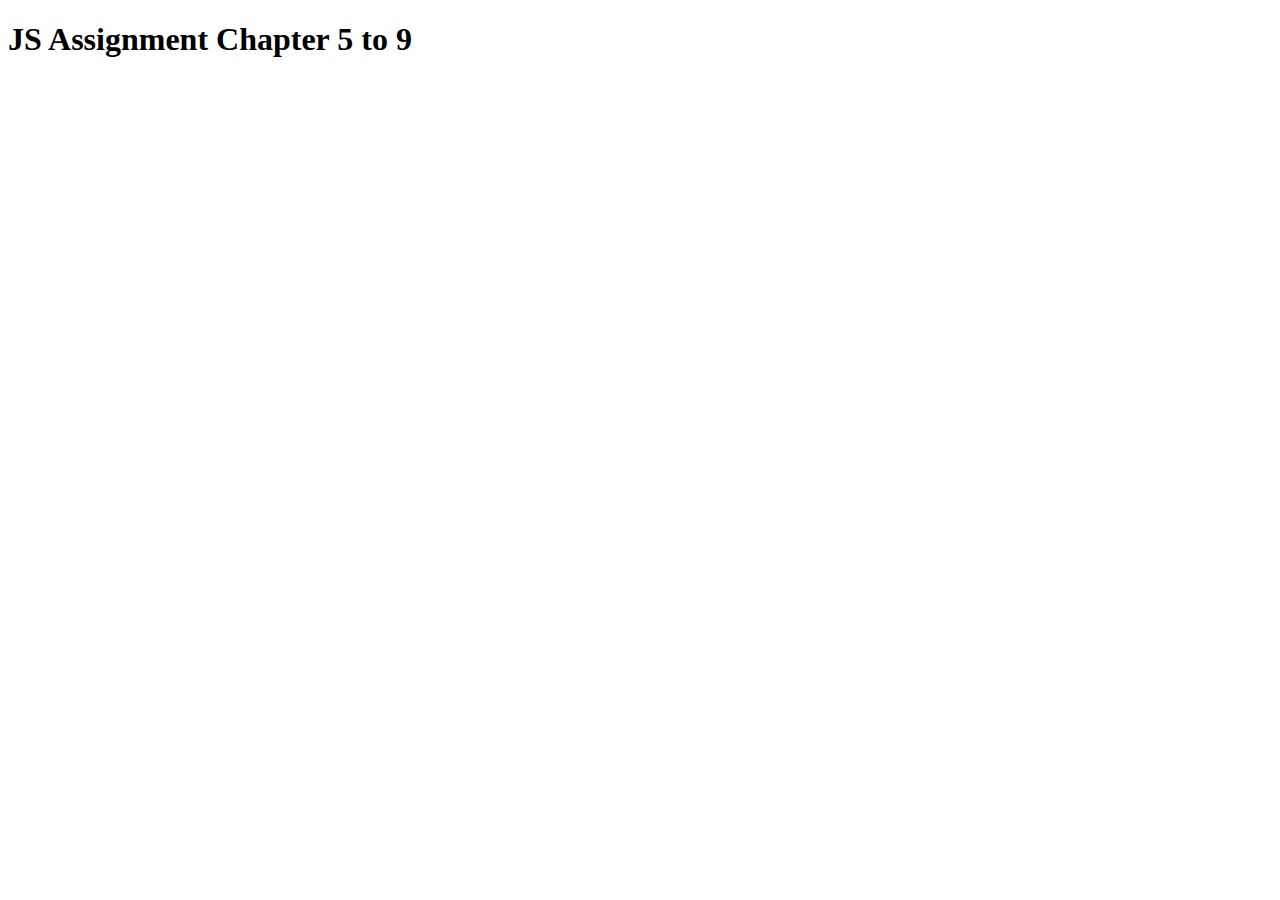
<file: JS Assignemt Ch#5 to 9/index.html>
<!DOCTYPE html>
<html lang="en">
<head>
    <meta charset="UTF-8">
    <meta http-equiv="X-UA-Compatible" content="IE=edge">
    <meta name="viewport" content="width=device-width, initial-scale=1.0">
    <title>JS Assignment Ch# 5 to 6</title>
</head>
<body>
    <h1>JS Assignment Chapter 5 to 9 </h1>
   


    <script src="app.js" ></script>
    <script src="chapter5.js" ></script>
</body>
</html>
</file>
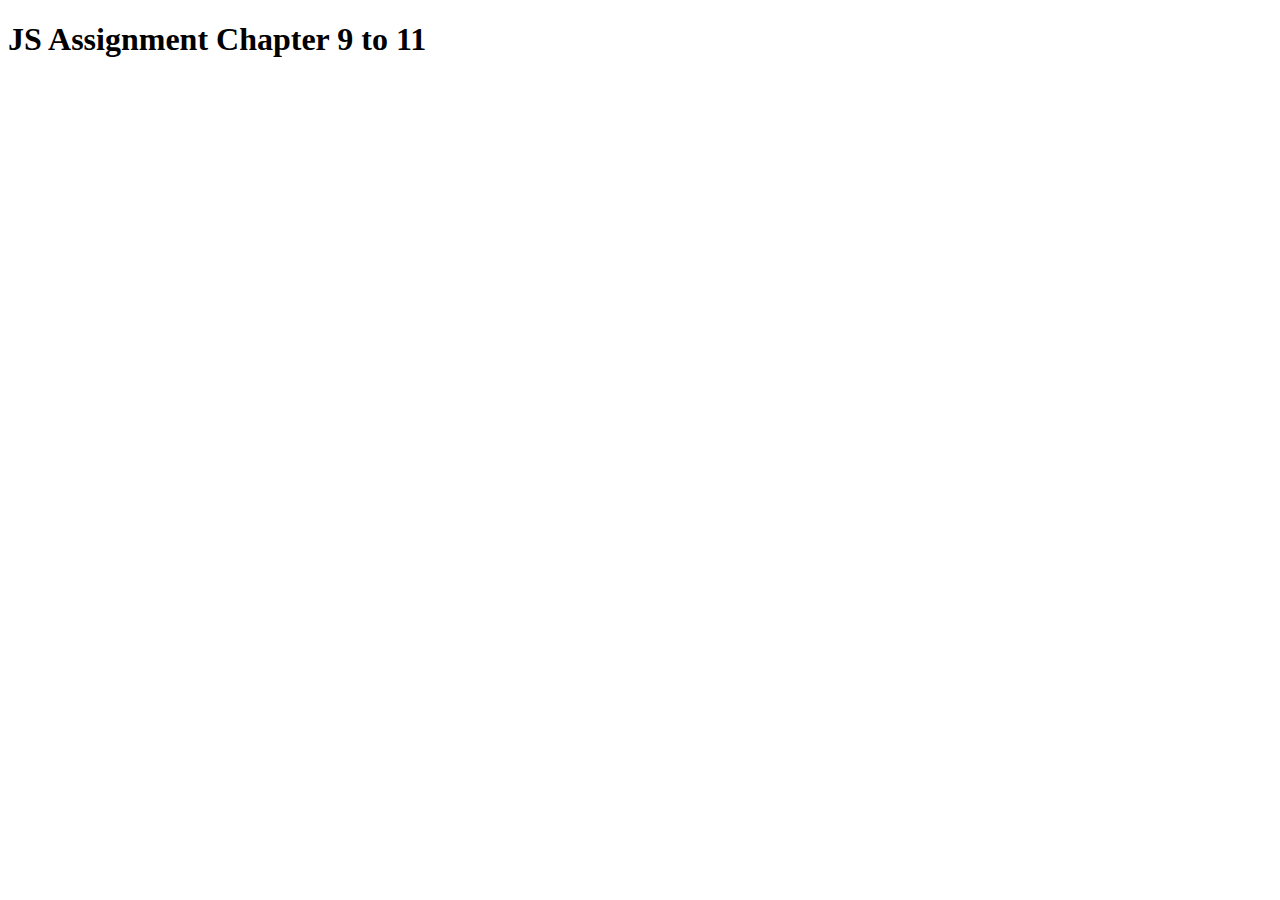
<file: JS Assignment Ch# 9 to 11/index.html>
<!DOCTYPE html>
<html lang="en">
<head>
    <meta charset="UTF-8">
    <meta http-equiv="X-UA-Compatible" content="IE=edge">
    <meta name="viewport" content="width=device-width, initial-scale=1.0">
    <title>Document</title>
</head>
<body>
     <h1>JS Assignment Chapter 9 to 11</h1>




     <script src="app.js"></script>
</body>
</html>
</file>
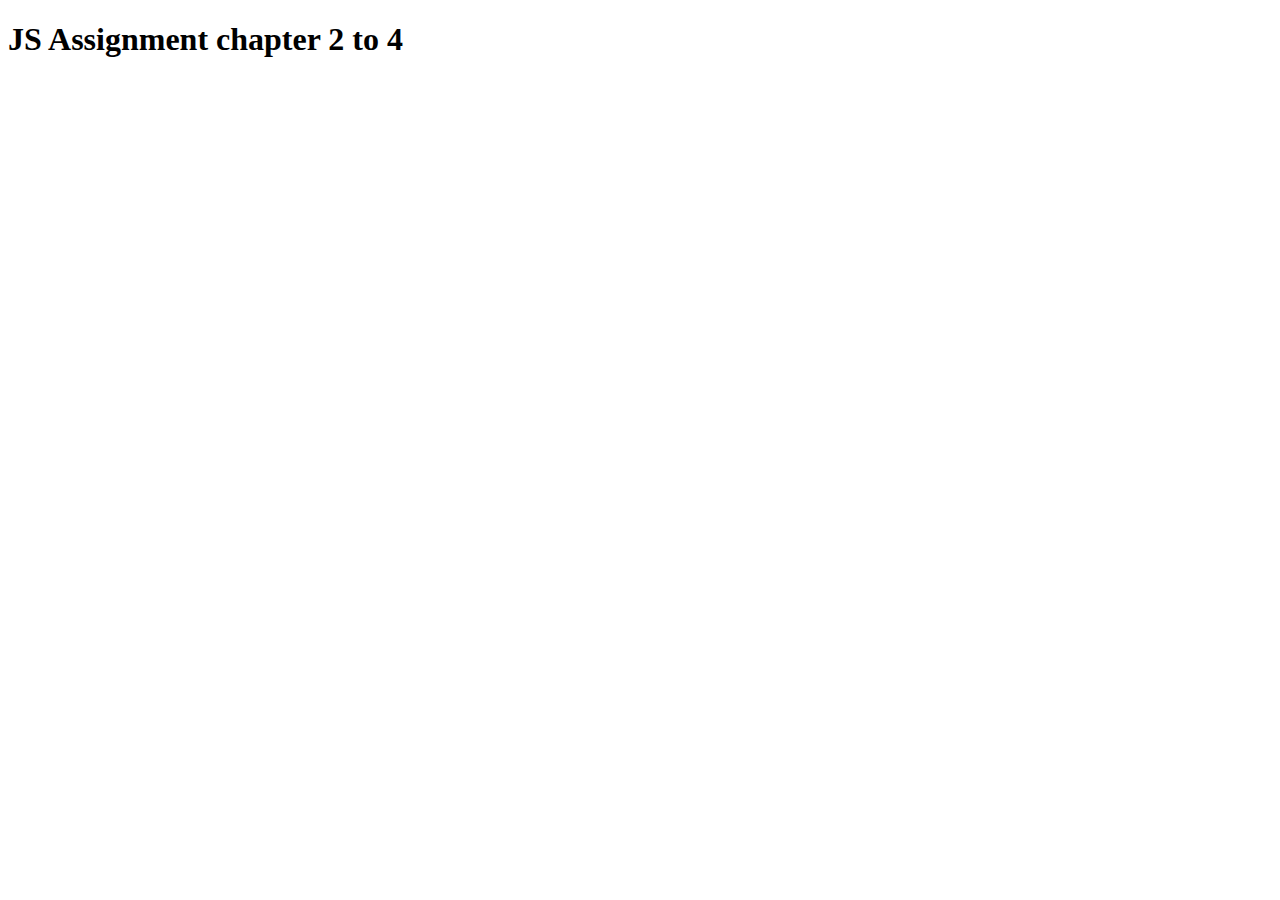
<file: JS Assignment Chapter 2 to 4/index.html>
<!DOCTYPE html>
<html lang="en">
<head>
    <meta charset="UTF-8">
    <meta http-equiv="X-UA-Compatible" content="IE=edge">
    <meta name="viewport" content="width=device-width, initial-scale=1.0">
    <title>JS Assignment chapter 2 to 4</title>
</head>
<body>
    <h1>JS Assignment chapter 2 to 4</h1>



    <script src="app.js"></script>
    <script src="chapter3.js"></script>
    <script src="chapter4.js"></script>
</body>
</html>
</file>
